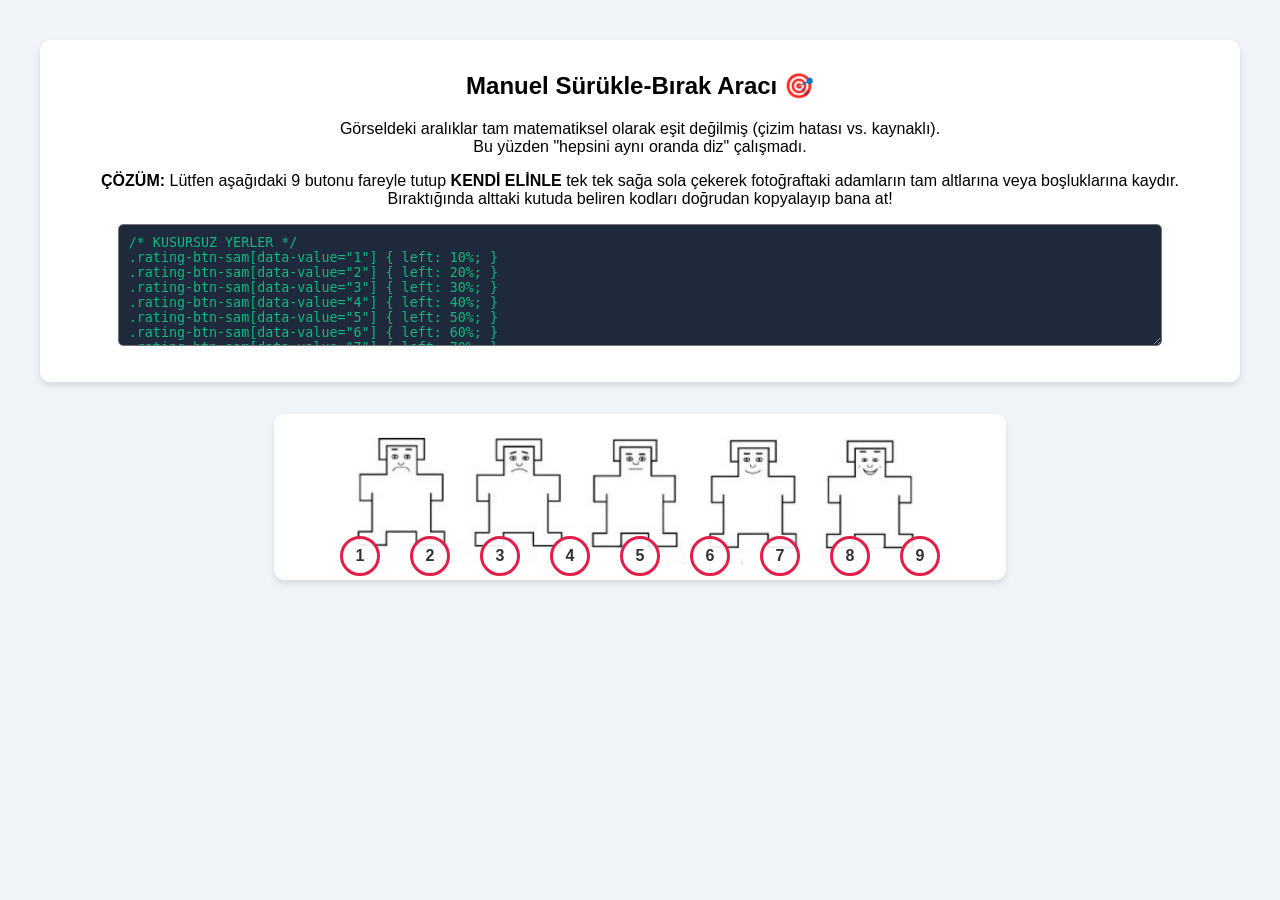
<file: align.html>
<!DOCTYPE html>
<html lang="tr">
<head>
    <meta charset="UTF-8">
    <title>Sürükle Bırak Hizalama</title>
    <style>
        body { font-family: sans-serif; text-align: center; padding: 2rem; background: #f0f4f8; }
        .control-panel { background: white; padding: 2rem; border-radius: 10px; margin-bottom: 2rem; box-shadow: 0 4px 6px rgba(0,0,0,0.1); }
        .sam-preview { max-width: 700px; margin: 0 auto; background: white; padding: 1rem; border-radius: 10px; position: relative; box-shadow: 0 4px 6px rgba(0,0,0,0.1); }
        .sam-strip-img { width: 100%; display: block; transform: scaleX(-1); user-select: none; pointer-events: none; }
        #btnWrapper { position: absolute; bottom: 10px; left: 1rem; right: 1rem; height: 34px; }
        .test-btn { width: 34px; height: 34px; border-radius: 50%; border: 3px solid #e11d48; background: rgba(255,255,255,0.9); display: flex; justify-content: center; align-items: center; font-weight: bold; color: #333; position: absolute; transform: translateX(-50%); cursor: grab; user-select: none; }
        .test-btn:active { cursor: grabbing; border-color: #2563eb; background: #e0e7ff; z-index: 10; }
        #resultCode { width: 90%; height: 100px; font-family: monospace; text-align: left; background: #1e293b; color: #10b981; padding: 10px; border-radius: 5px; }
    </style>
</head>
<body>

    <div class="control-panel">
        <h2 style="margin-top: 0;">Manuel Sürükle-Bırak Aracı 🎯</h2>
        <p>Görseldeki aralıklar tam matematiksel olarak eşit değilmiş (çizim hatası vs. kaynaklı).<br>Bu yüzden "hepsini aynı oranda diz" çalışmadı.</p>
        <p><b>ÇÖZÜM:</b> Lütfen aşağıdaki 9 butonu fareyle tutup <b>KENDİ ELİNLE</b> tek tek sağa sola çekerek fotoğraftaki adamların tam altlarına veya boşluklarına kaydır.<br>Bıraktığında alttaki kutuda beliren kodları doğrudan kopyalayıp bana at!</p>
        <textarea id="resultCode" readonly></textarea>
        <p id="copyMsg" style="color: green; font-weight: bold; display: none;">Kopyalandı!</p>
    </div>

    <div class="sam-preview" id="previewBox">
        <img src="images/sam_new_cropped.jpg" class="sam-strip-img">
        <div id="btnWrapper">
            <!-- Başlangıçta kabaca dizili -->
            <div class="test-btn" id="b1" style="left: 10%;">1</div>
            <div class="test-btn" id="b2" style="left: 20%;">2</div>
            <div class="test-btn" id="b3" style="left: 30%;">3</div>
            <div class="test-btn" id="b4" style="left: 40%;">4</div>
            <div class="test-btn" id="b5" style="left: 50%;">5</div>
            <div class="test-btn" id="b6" style="left: 60%;">6</div>
            <div class="test-btn" id="b7" style="left: 70%;">7</div>
            <div class="test-btn" id="b8" style="left: 80%;">8</div>
            <div class="test-btn" id="b9" style="left: 90%;">9</div>
        </div>
    </div>

    <script>
        const wrapper = document.getElementById('btnWrapper');
        const codeBox = document.getElementById('resultCode');
        const copyMsg = document.getElementById('copyMsg');
        let dragging = null;

        function updateCode() {
            let output = "/* KUSURSUZ YERLER */\n";
            document.querySelectorAll('.test-btn').forEach((btn, index) => {
                let leftVal = btn.style.left;
                output += `.rating-btn-sam[data-value="${index+1}"] { left: ${leftVal}; }\n`;
            });
            codeBox.value = output;
        }

        document.addEventListener('mousedown', e => {
            if (e.target.classList.contains('test-btn')) {
                dragging = e.target;
            }
        });

        document.addEventListener('mousemove', e => {
            if (!dragging) return;
            const rect = wrapper.getBoundingClientRect();
            let pct = ((e.clientX - rect.left) / rect.width) * 100;
            // Sınırla
            if(pct < 0) pct = 0;
            if(pct > 100) pct = 100;
            
            dragging.style.left = pct.toFixed(2) + '%';
            updateCode();
        });

        document.addEventListener('mouseup', () => {
            if (dragging) {
                dragging = null;
                updateCode();
            }
        });

        // Tıklayınca kopyalama kolaylığı
        codeBox.onclick = function() {
            this.select();
            document.execCommand('copy');
            copyMsg.style.display = 'block';
            setTimeout(() => { copyMsg.style.display = 'none'; }, 2000);
        }

        updateCode();
    </script>
</body>
</html>
</file>
